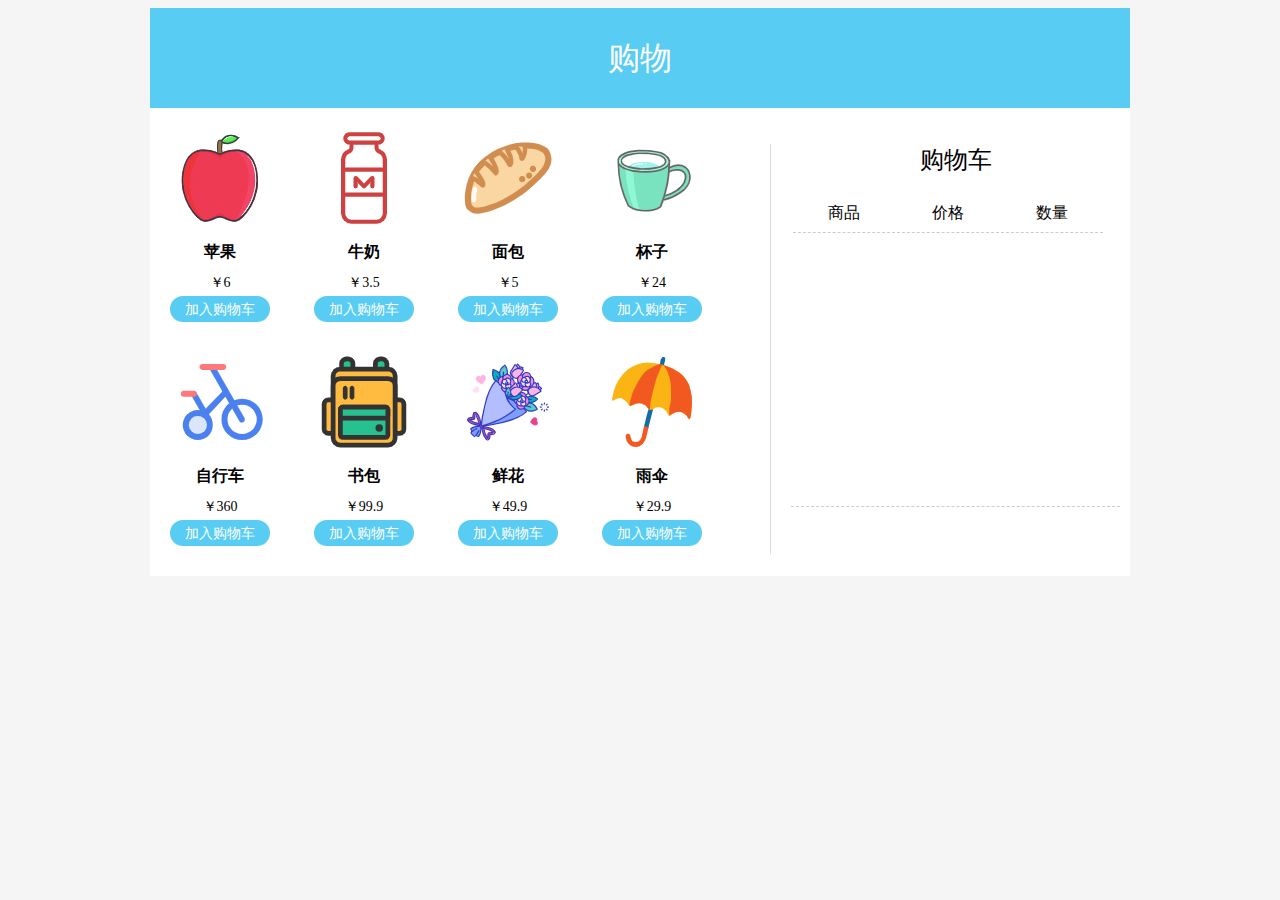
<file: html_css_js/shopping/index.html>
<!DOCTYPE html>
<html lang="en">

<head>
    <meta charset="UTF-8">
    <meta http-equiv="X-UA-Compatible" content="IE=edge">
    <meta name="viewport" content="width=device-width, initial-scale=1.0">
    <title>清空购物车</title>
    <link rel="stylesheet" href="./index.css">
</head>

<body>
    <div class="container">
        <div class="header">
            <h1>购物</h1>
        </div>
        <div class="main">
            <ul class="goodsList">
                <li>
                    <img src="./imgs/apple.png" class="goodsImg" />
                    <p class="goodsName">苹果</p>
                    <span class="goodsPrice">￥6</span>
                    <button class="addBtn">加入购物车</button>
                </li>
                <li class="goodsItem">
                    <img src="./imgs/milk.png" class="goodsImg" />
                    <p class="goodsName">牛奶</p>
                    <span class="goodsPrice">￥3.5</span>
                    <button class="addBtn">加入购物车</button>
                </li>
                <li>
                    <img src="./imgs/mianbao.png" class="goodsImg" />
                    <p class="goodsName">面包</p>
                    <span class="goodsPrice">￥5</span>
                    <button class="addBtn">加入购物车</button>
                </li>
                <li class="goodsItem">
                    <img src="./imgs/cup.png" class="goodsImg" />
                    <p class="goodsName">杯子</p>
                    <span class="goodsPrice">￥24</span>
                    <button class="addBtn">加入购物车</button>
                </li>
                <li>
                    <img src="./imgs/bike.png" class="goodsImg" />
                    <p class="goodsName">自行车</p>
                    <span class="goodsPrice">￥360</span>
                    <button class="addBtn">加入购物车</button>
                </li>
                <li class="goodsItem">
                    <img src="./imgs/package.png" class="goodsImg" />
                    <p class="goodsName">书包</p>
                    <span class="goodsPrice">￥99.9</span>
                    <button class="addBtn">加入购物车</button>
                </li>
                <li>
                    <img src="./imgs/flows.png" class="goodsImg" />
                    <p class="goodsName">鲜花</p>
                    <span class="goodsPrice">￥49.9</span>
                    <button class="addBtn">加入购物车</button>
                </li>
                <li class="goodsItem">
                    <img src="./imgs/umbra.png" class="goodsImg" />
                    <p class="goodsName">雨伞</p>
                    <span class="goodsPrice">￥29.9</span>
                    <button class="addBtn">加入购物车</button>
                </li>
            </ul>
            <div class="cart">
                <p class="cart-title">购物车</p>
                <div class="cart-table">
                    <table>
                        <thead>
                            <th>商品</th>
                            <th>价格</th>
                            <th>数量</th>
                        </thead>
                        <tbody>
                            <!--填入商品-->
                        </tbody>
                    </table>
                </div>
                <p class="cart-totalLine">
                    <!--填入总计：￥xx-->
                </p>
            </div>
        </div>
    </div>
    </div>
    <script src="./index.js"></script>
</body>

</html>
</file>
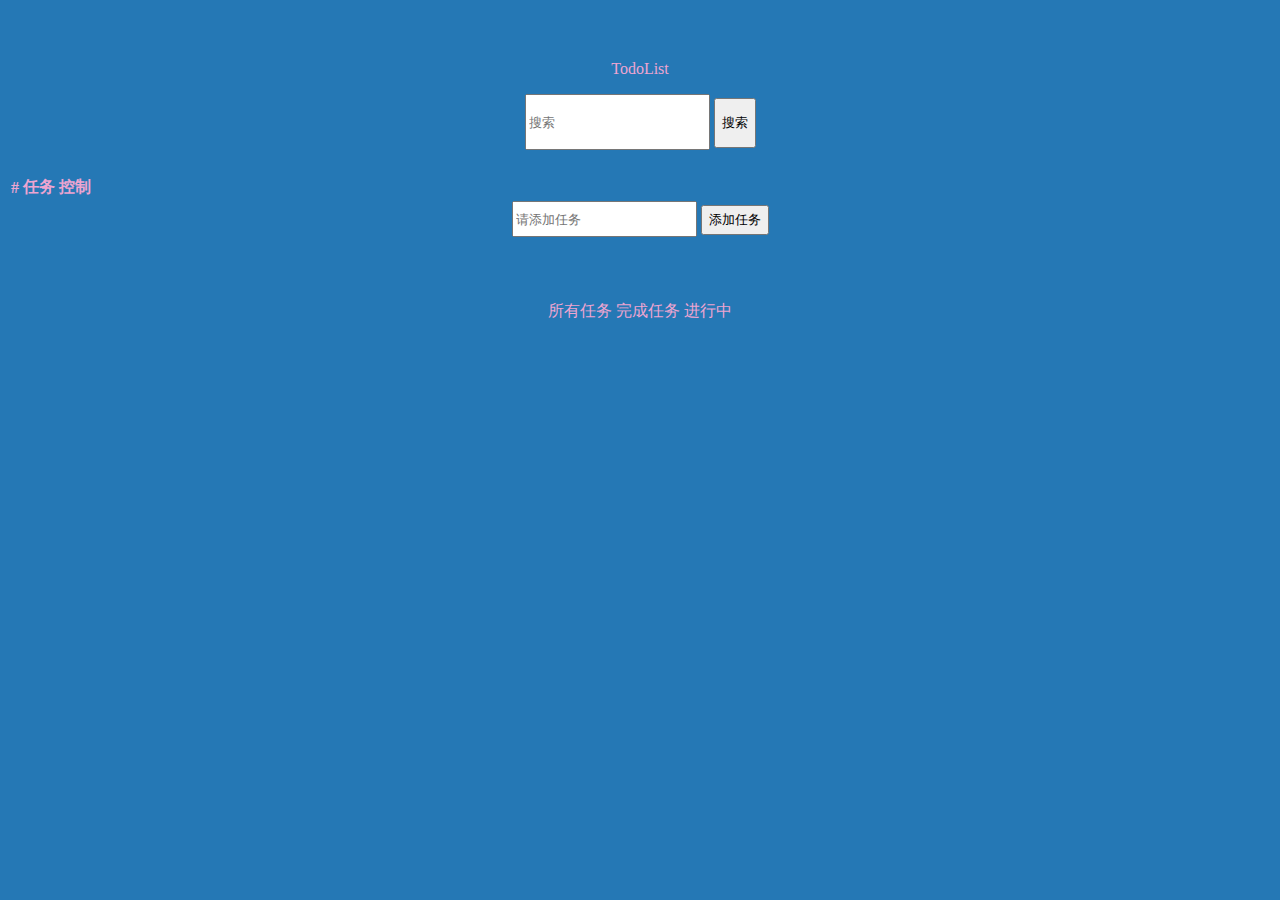
<file: flask/flask_todolist/app/templates/todolist.html>
<!doctype html>
<html lang="en">
  <head>
    <!-- Required meta tags -->
    <meta charset="utf-8">
    <meta name="viewport" content="width=device-width, initial-scale=1">
    <!-- Bootstrap CSS -->
    <link href="https://cdn.jsdelivr.net/npm/bootstrap@5.2.3/dist/css/bootstrap.min.css" rel="stylesheet" integrity="sha384-rbsA2VBKQhggwzxH7pPCaAqO46MgnOM80zW1RWuH61DGLwZJEdK2Kadq2F9CUG65" crossorigin="anonymous">
    <link href="../static/css/index.css" rel="stylesheet" />
    <script src="../static/js/jquery.min.js" type="text/javascript" charset="utf-8"></script>
    <title>TodoList</title>
  </head>
  <body>
    <div id="app" class="layout">
        <!-- 标题 -->
        <p class="fs-1">TodoList</p>
        <!-- 搜索 -->
        <div class="d-flex justify-content-center align-items-center w-75 m-auto mb-4" style="height: 80px;">
          <input
            id="searchInput"
            oninput="handleSearch()"
            class="ms-5 me-2 w-75 border border-white rounded-3"
            style="height: 50px"
            placeholder="搜索"
          />
          <button
            id="searchBtn"
            class="m-5 w-25 border border-white rounded-3"
            style="height: 50px; color: #000;"
            onclick="handleSearch()"
          >
            搜索
          </button>
        </div>
        <!-- 任务列表展示 -->
        <div class="w-75 m-auto">
          <table class="table">
            <!-- 表头 -->
            <thead>
              <tr class="row table-light">
                <th class="col-2">#</th>
                <th class="col-7">任务</th>
                <th class="col-3">控制</th>
              </tr>
            </thead>
            <!-- 默认展示 -->
            <tbody id="showList">
            </tbody>
          </table>
        </div>
        <!-- 添加任务 -->
        <div class="d-flex justify-content-center align-items-center w-75 m-auto" style="height: 100px;">
          <input
            class="addInput ms-5 me-2 w-75 border border-white rounded-3"
            style="height: 30px"
            placeholder="请添加任务"
            value=""
          />
          <button
            class="me-5 w-25 border border-white rounded-4"
            style="height: 30px; color: #000;"
            onclick="addList()"
          >
            添加任务
          </button>
        </div>
        <!-- 任务信息展示 -->
        <div class="d-flex justify-content-center align-items-center">
          <span class="all-list badge text-bg-secondary m-2">所有任务</span>
          <span class="success-list badge text-bg-success m-2">完成任务</span>
          <span class="handing-list badge text-bg-warning m-2">进行中</span>
        </div>
    </div>
    <script src="../static/js/main.js" type="text/javascript" charset="utf-8"></script>
  </body>
</html>
</file>
<file: html_css_js/shopping/index.css>
html, body {
    background-color: #f5f5f5;
}
.container {
    width: 980px;
    background-color: #fff;
    margin: 0 auto;
}

.header {
    height: 100px;
    background-color: #58ccf2;
}

.header h1 {
    margin: 0;
    line-height: 100px;
    text-align: center;
    color: #fff;
    font-weight: normal;
}

.main {
    padding: 20px 10px 0 20px;
    overflow: hidden;
}

.goodsList {
    list-style: none;
    margin: 0;
    padding: 0;
    width: 600px;    
    float: left;
}

.goodsList li {
    display: inline-block;
    width: 100px;
    text-align: center;
    margin-right: 40px;
    margin-bottom: 30px;
}

.goodsImg {
    width: 100px;
    height: 100px;
}

.goodsName {
    margin: 10px 0;
    font-size: 16px;
    font-weight: bold;
}

.goodsPrice {
    font-size: 14px;
}

.addBtn {
    width: 100px;
    border: none;
    background-color: #58ccf2;
    font-size: 14px;
    line-height: 24px;
    border-radius: 24px;
    color: #fff;
    margin-top: 4px;
    cursor: pointer;
}

.cart {
    height: 410px;
    margin-left: 600px;
    border-left: 1px solid #ddd;
    padding-left: 20px;
}
.cart-title {
    text-align: center;
    margin: 16px 0;
    font-size: 24px;  
}

.cart-table {
    height: 314px;
    border-bottom: 1px dashed #ccc;
}

.cart-table th {
    width: 100px;
    line-height: 36px;
    font-size: 16px;
    font-weight: normal;
    border-bottom: 1px dashed #ccc;
}

.cart-table td {
    font-size: 14px;
    text-align: center;
   height: 30px;
}

.cart-table td:last-child {
    text-align: left;
}

.cart-table .cart-num, .cart-table .delete {
    display: inline-block;
    line-height: 18px;
    background-color: #eeeeee;
    font-size: 12px;
}

.cart-table .cart-num {
    width: 60px;
    text-align: center;
}

.cart-table .delete {
    border:none;
    margin-left: 10px;
    background-color: #ec5756;
    padding: 0 5px;
    cursor: pointer;
}

.cart-totalLine {
    text-align: right;
    font-size: 14px;
}
</file>
<file: flask/flask_todolist/app/static/css/index.css>
html {
    background-color: #2578b5;
}

.layout {
    background-color: #2578b5;
}

#app {
    text-align: center;
    color: #eea5d1;
    margin-top: 60px;
}

.done {
    text-decoration: line-through;
}
</file>
